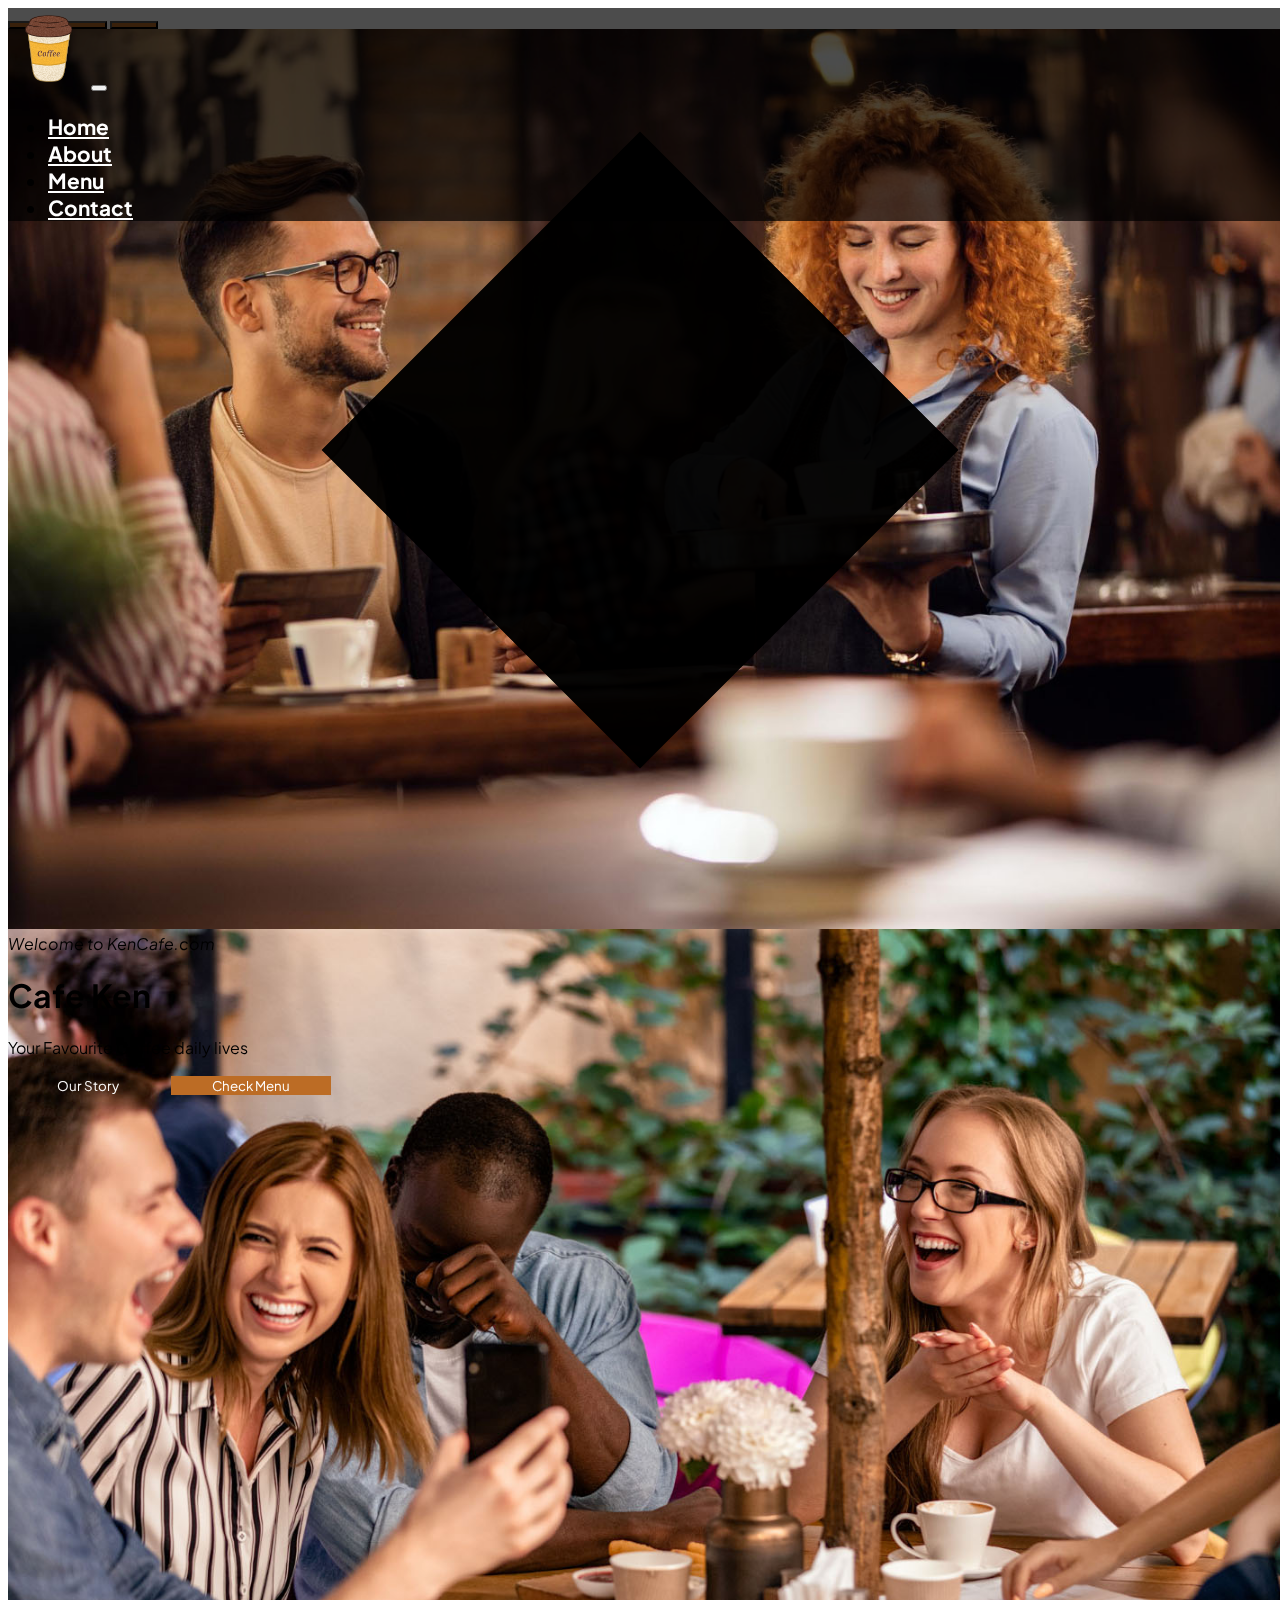
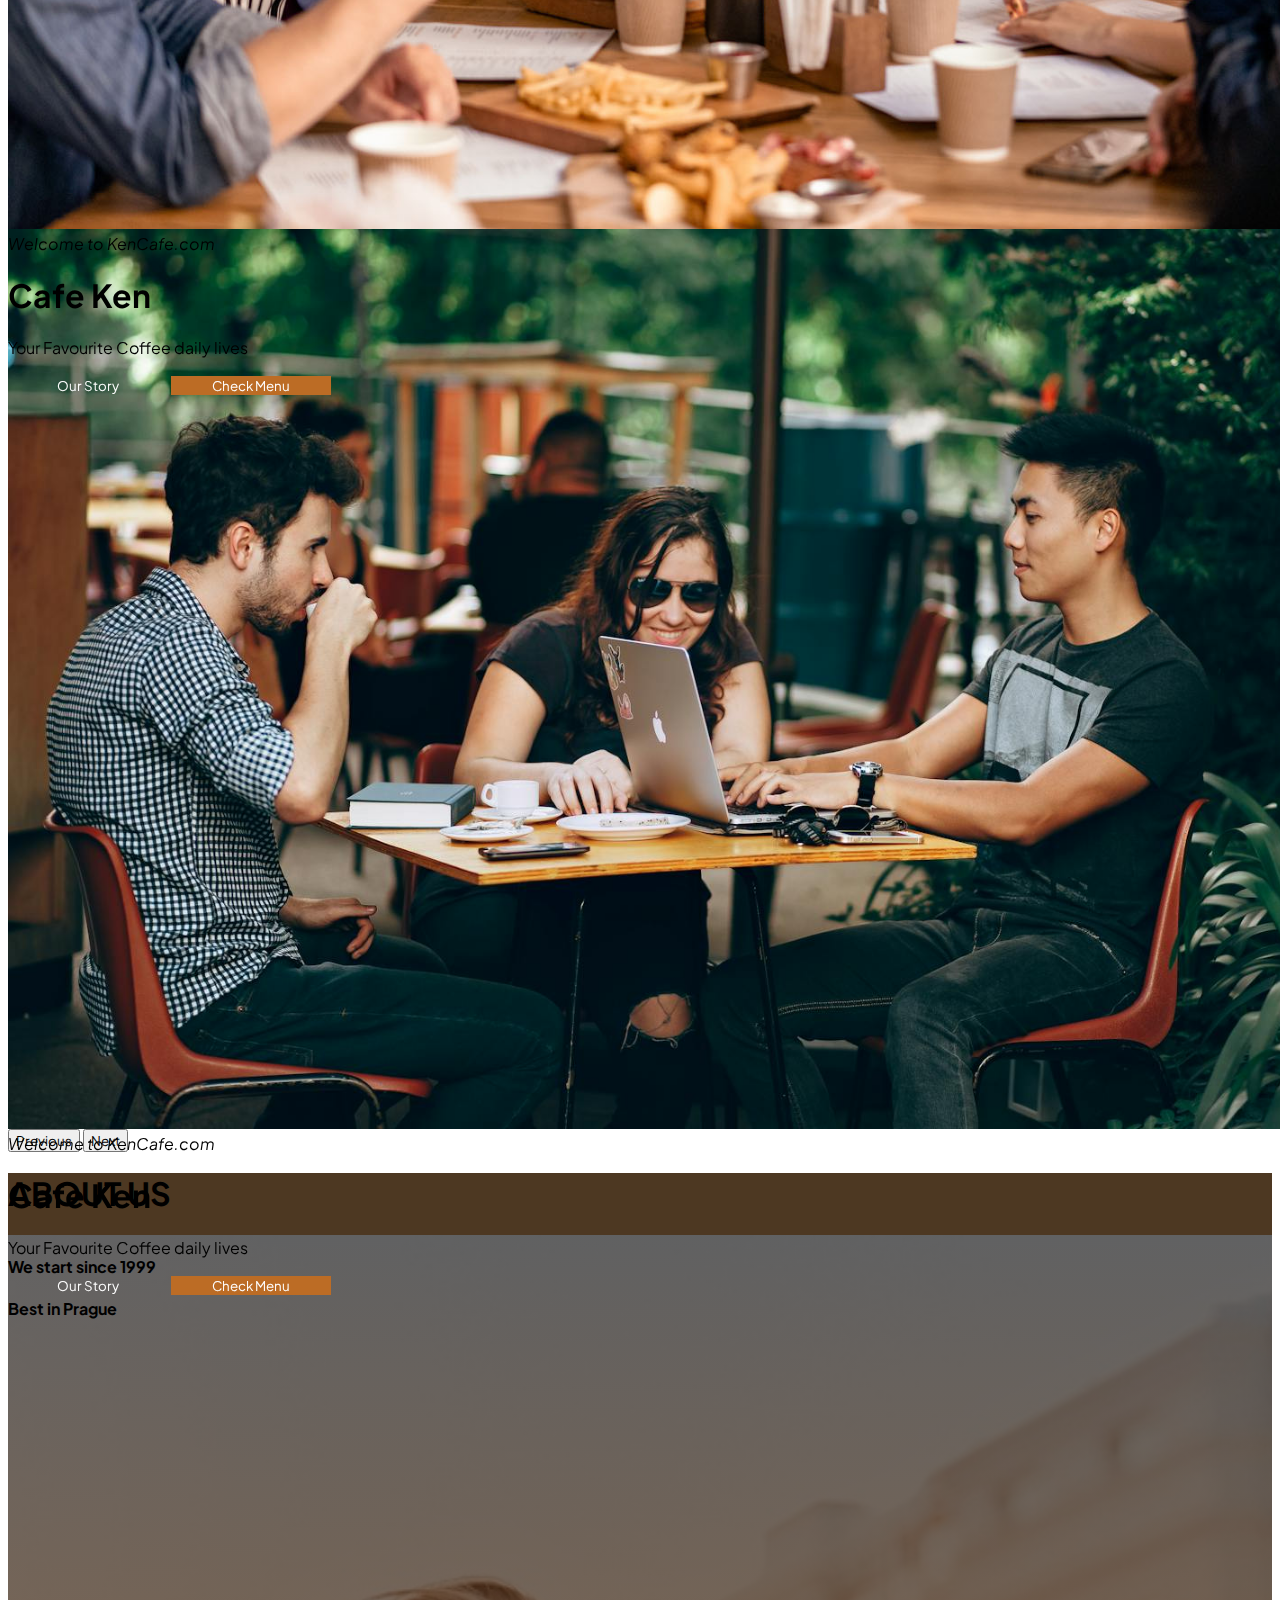
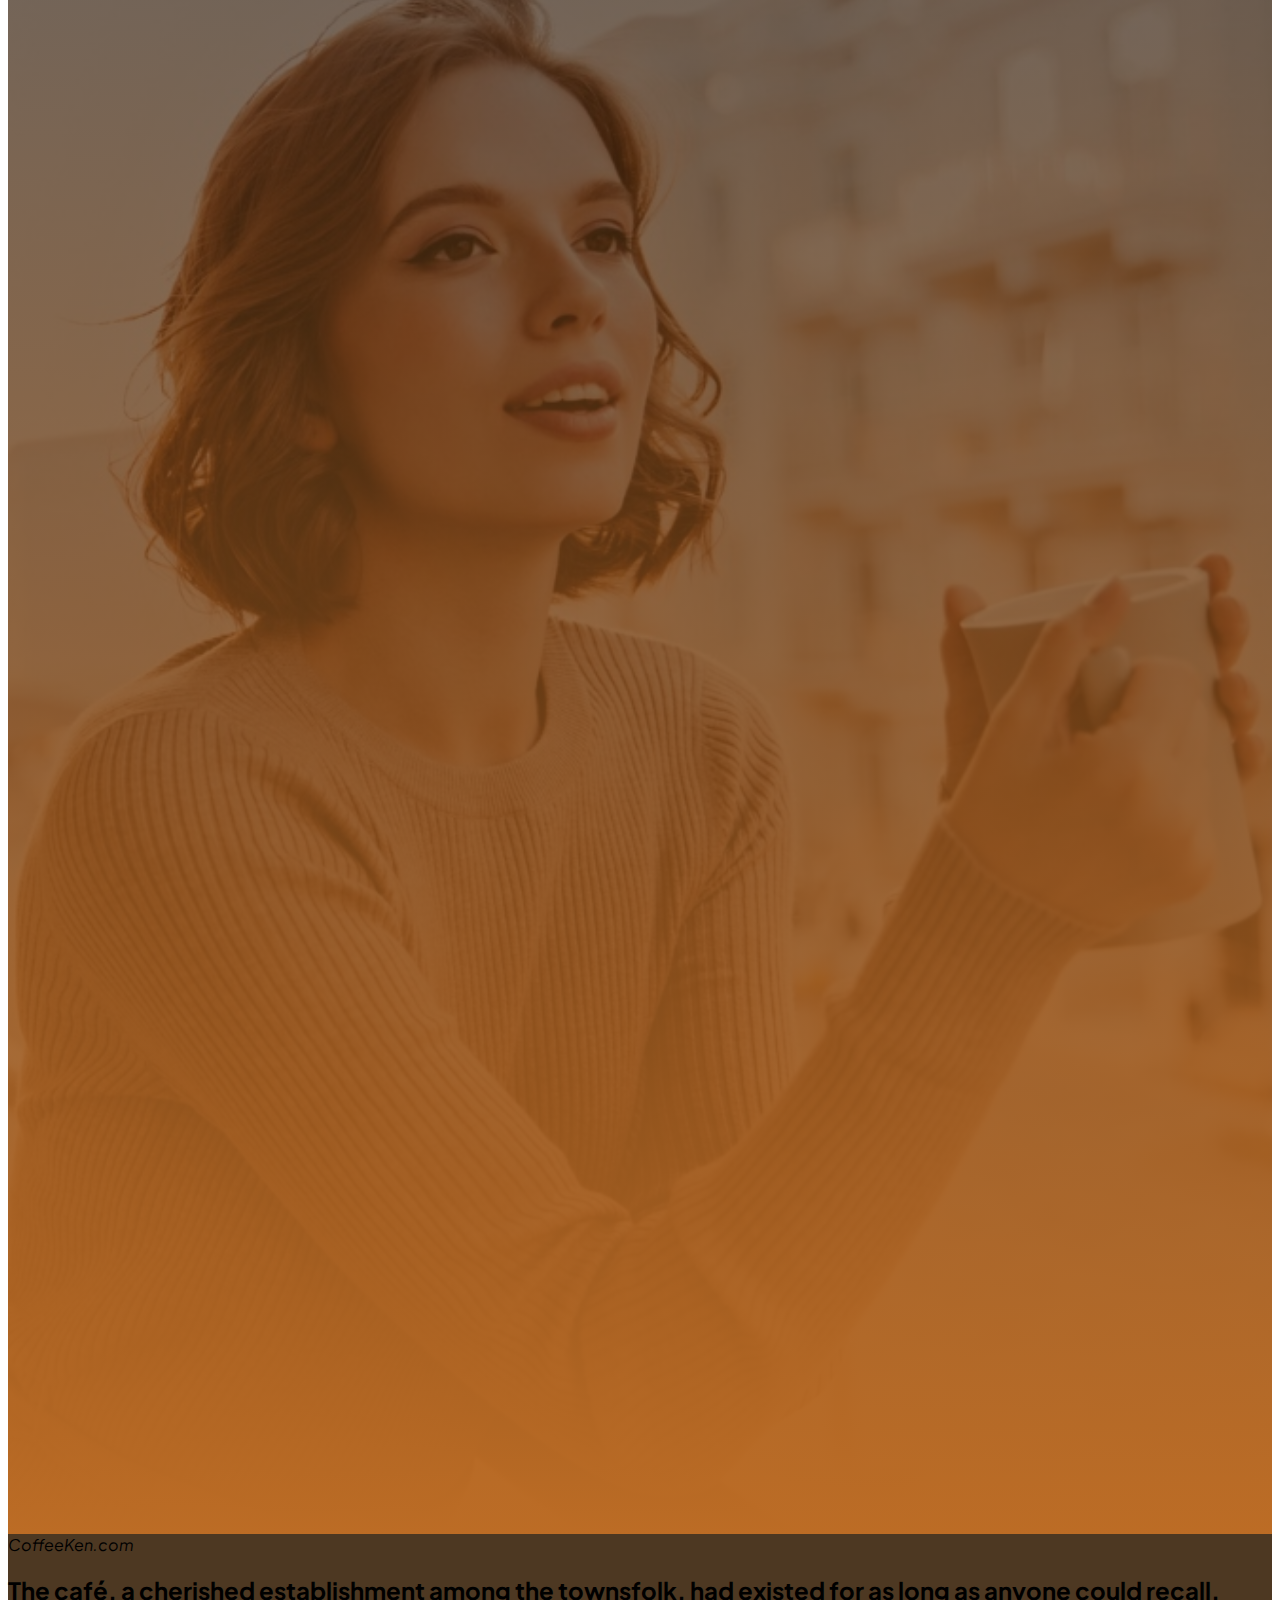
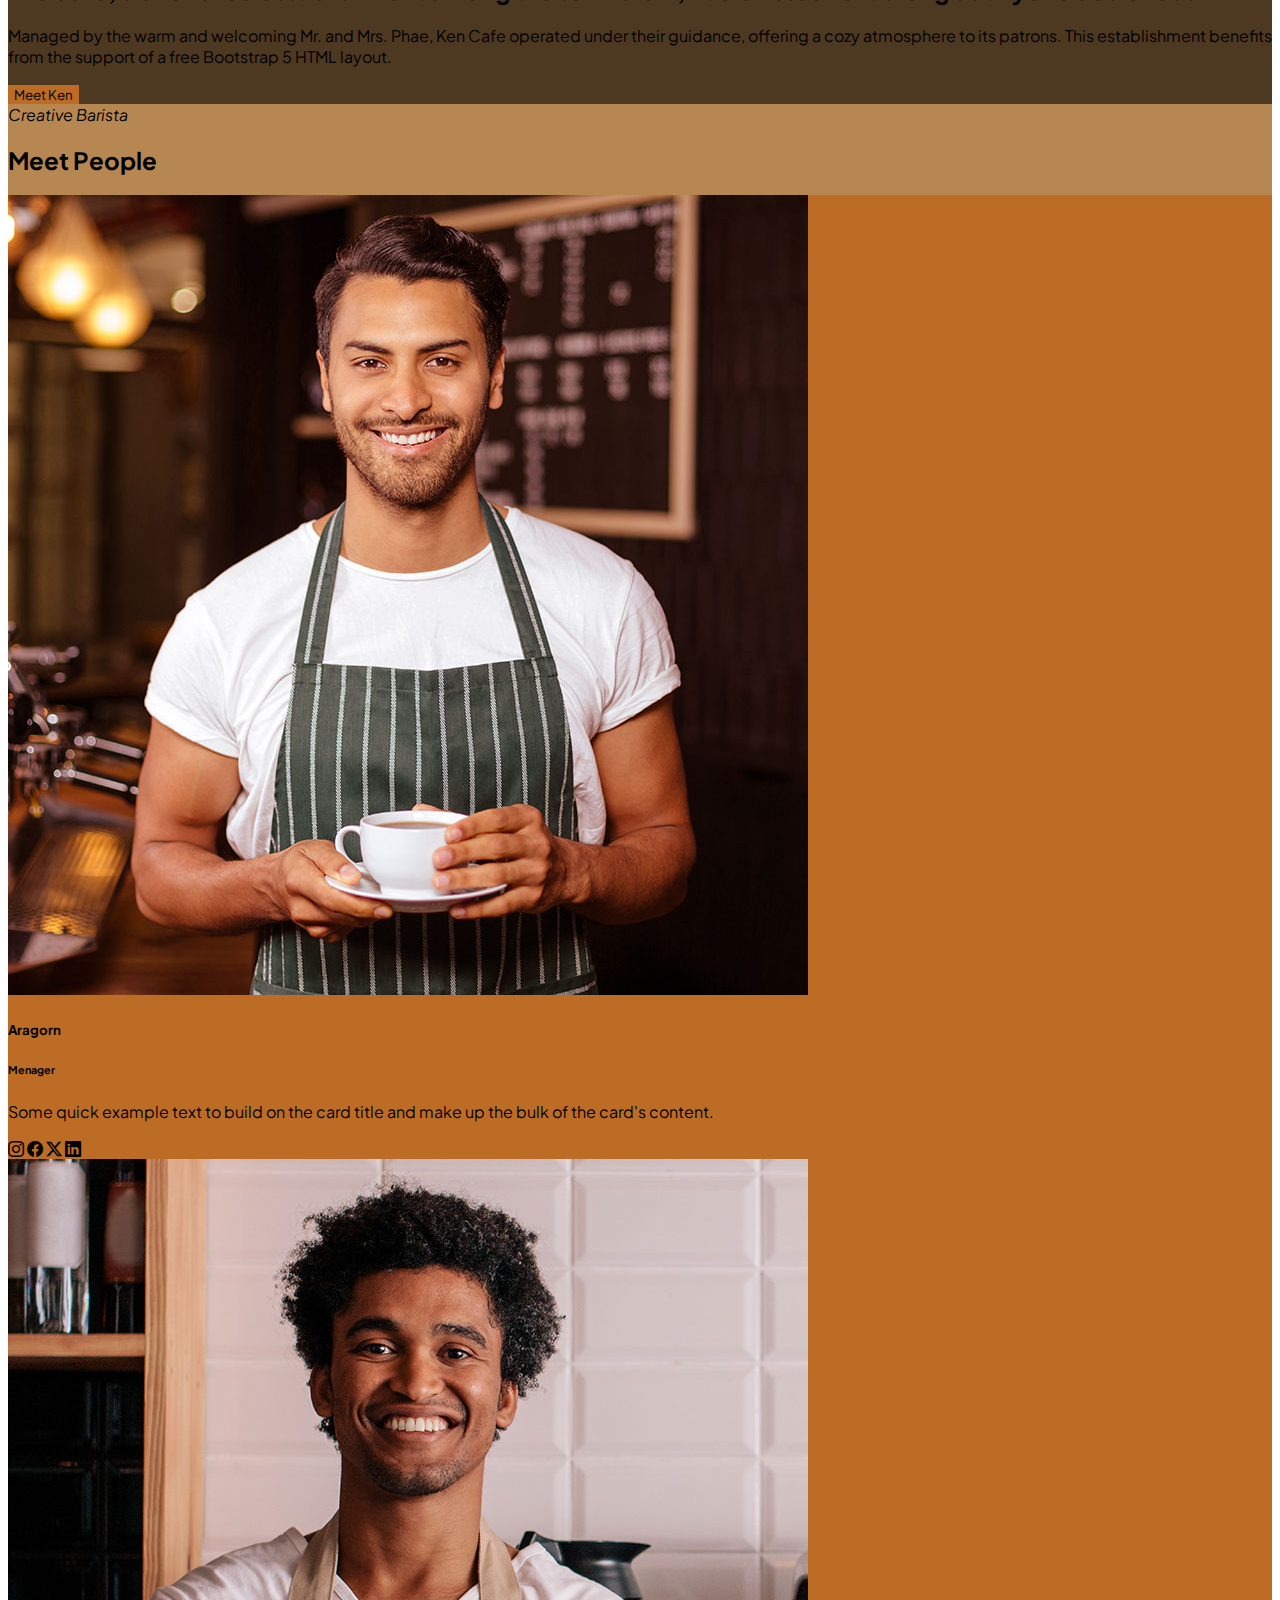
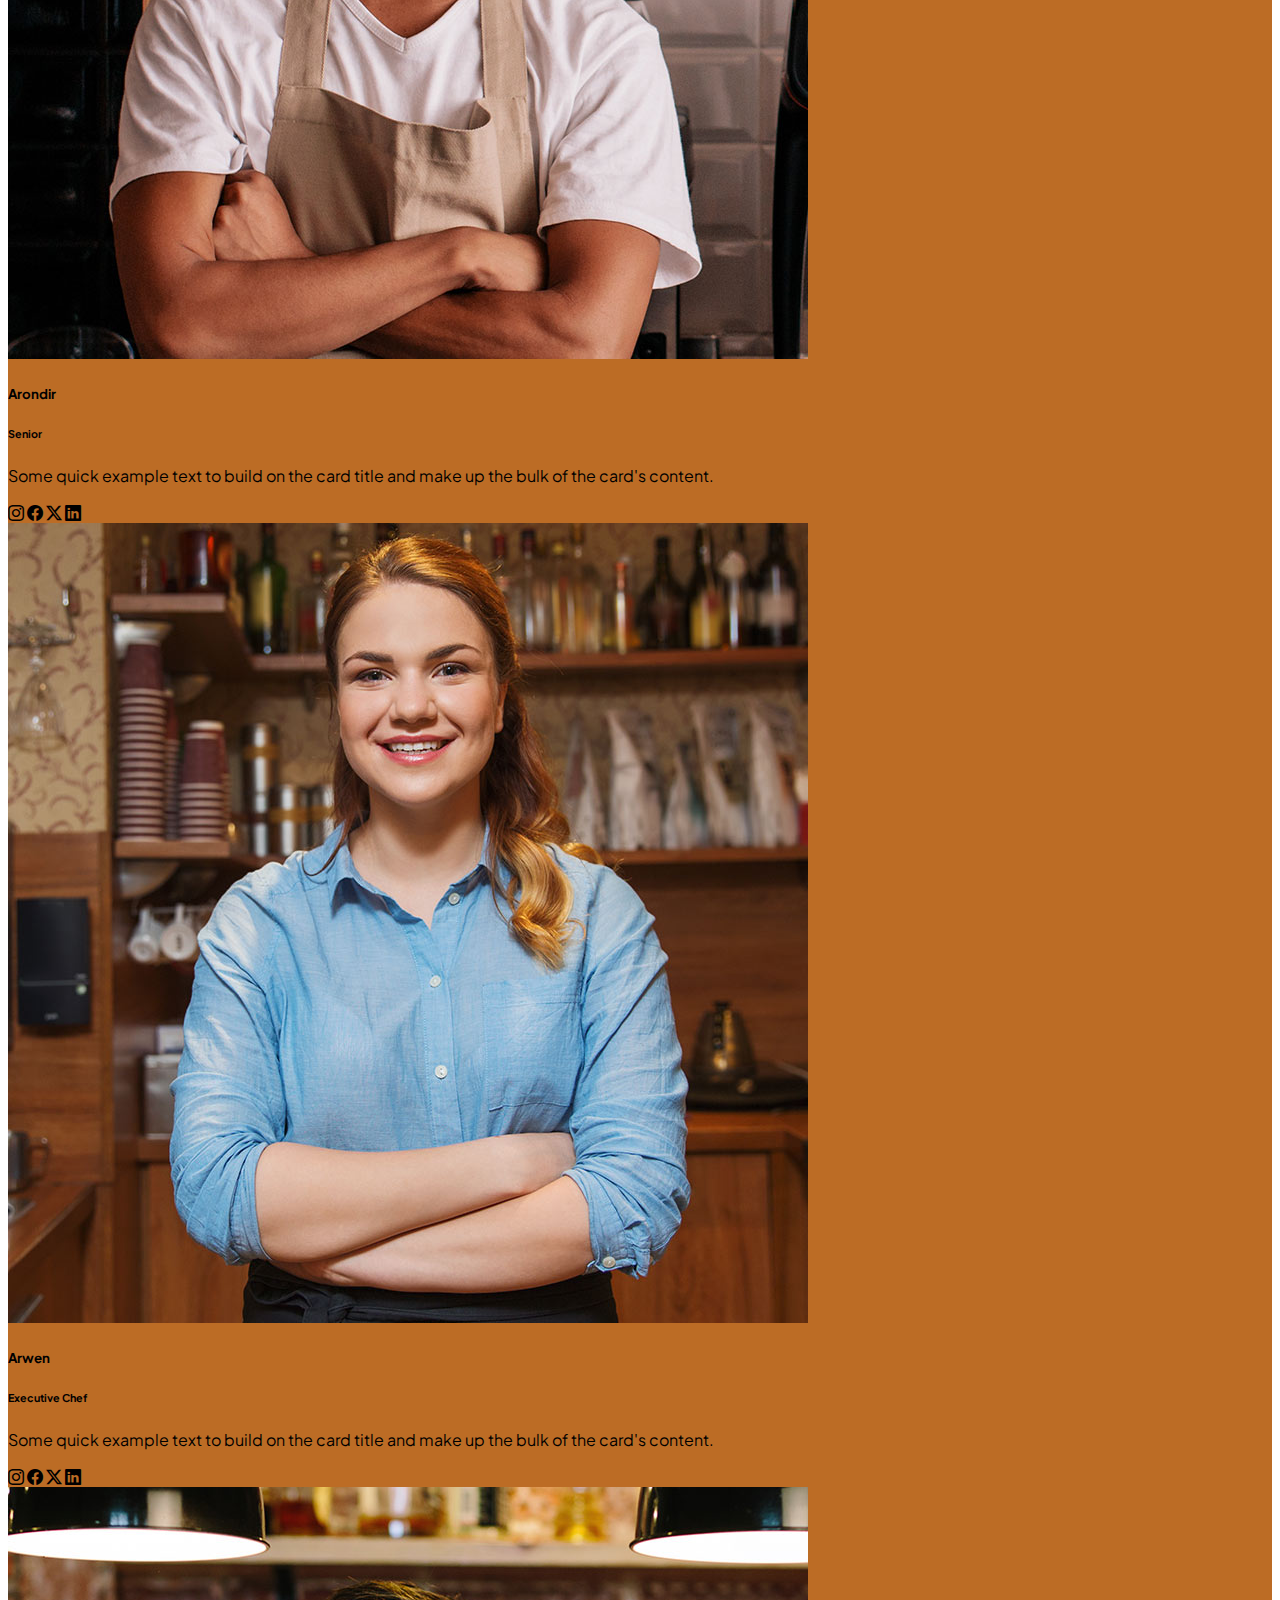
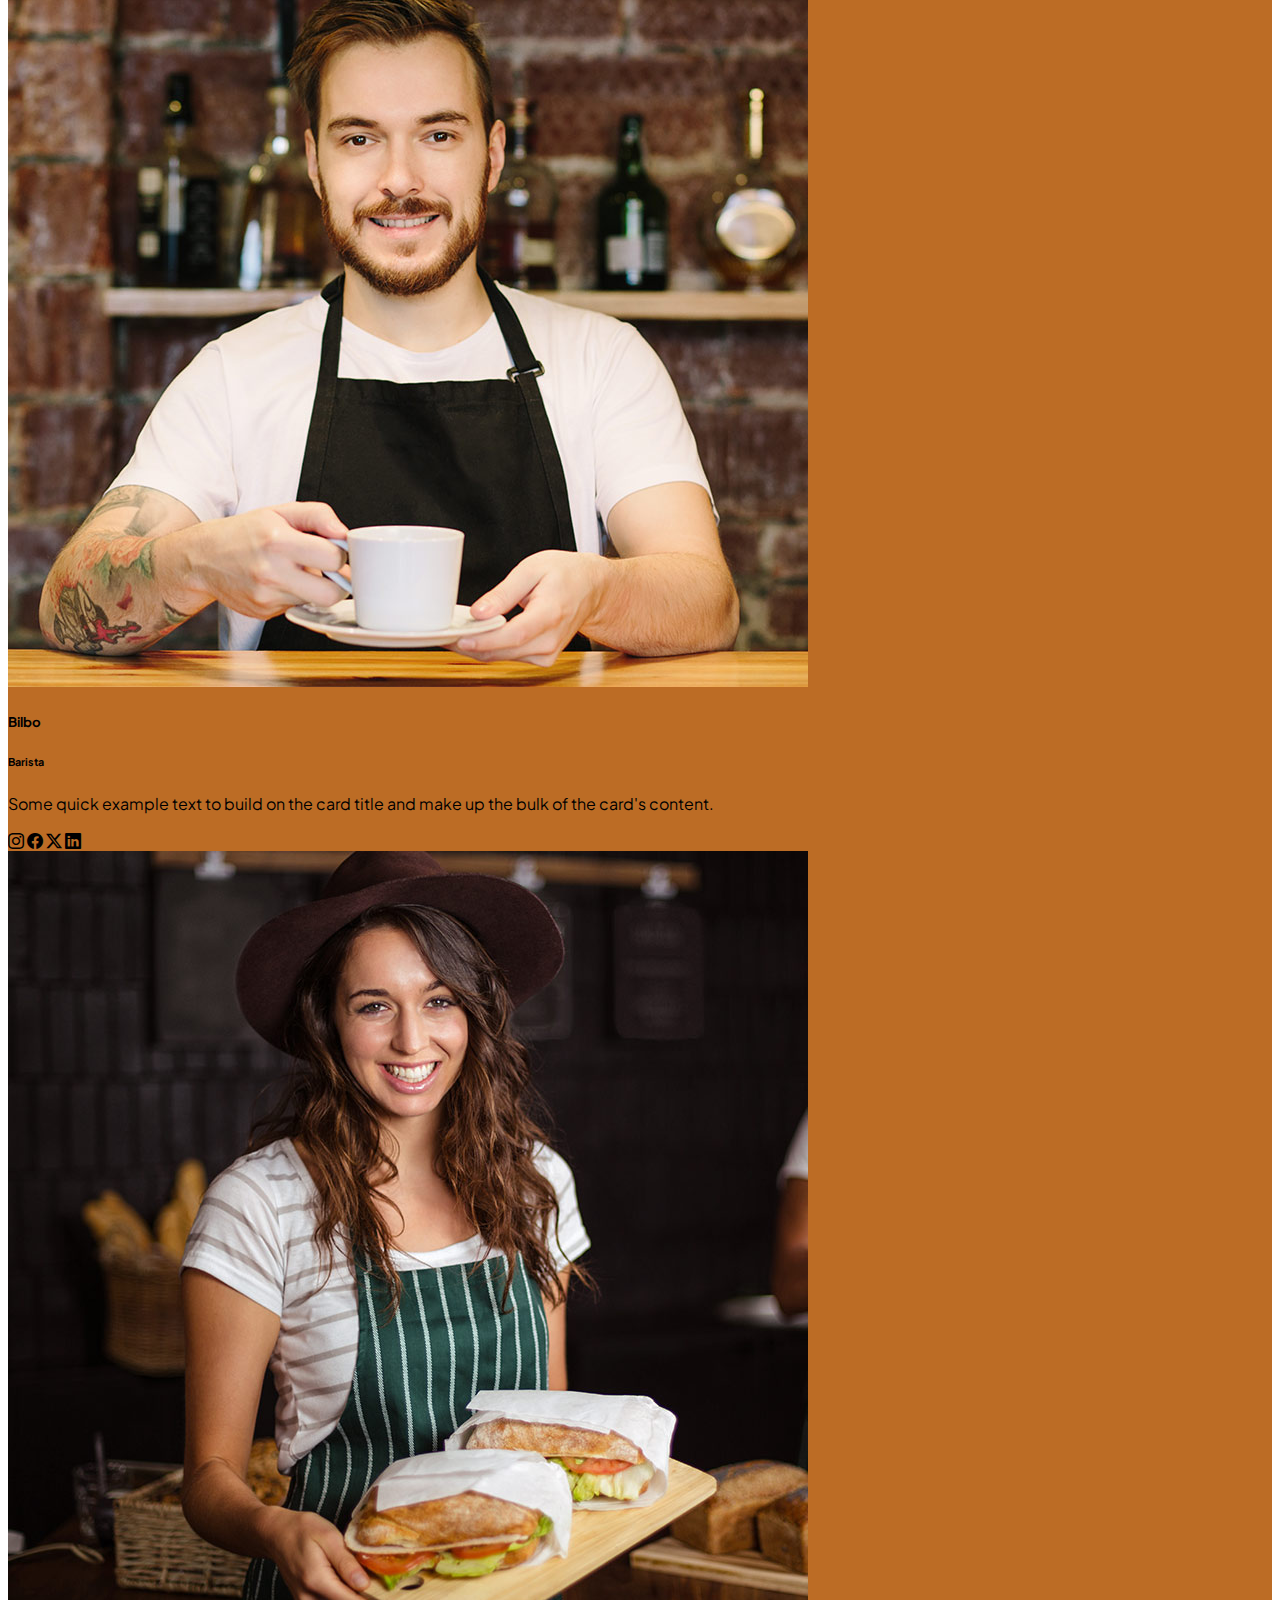
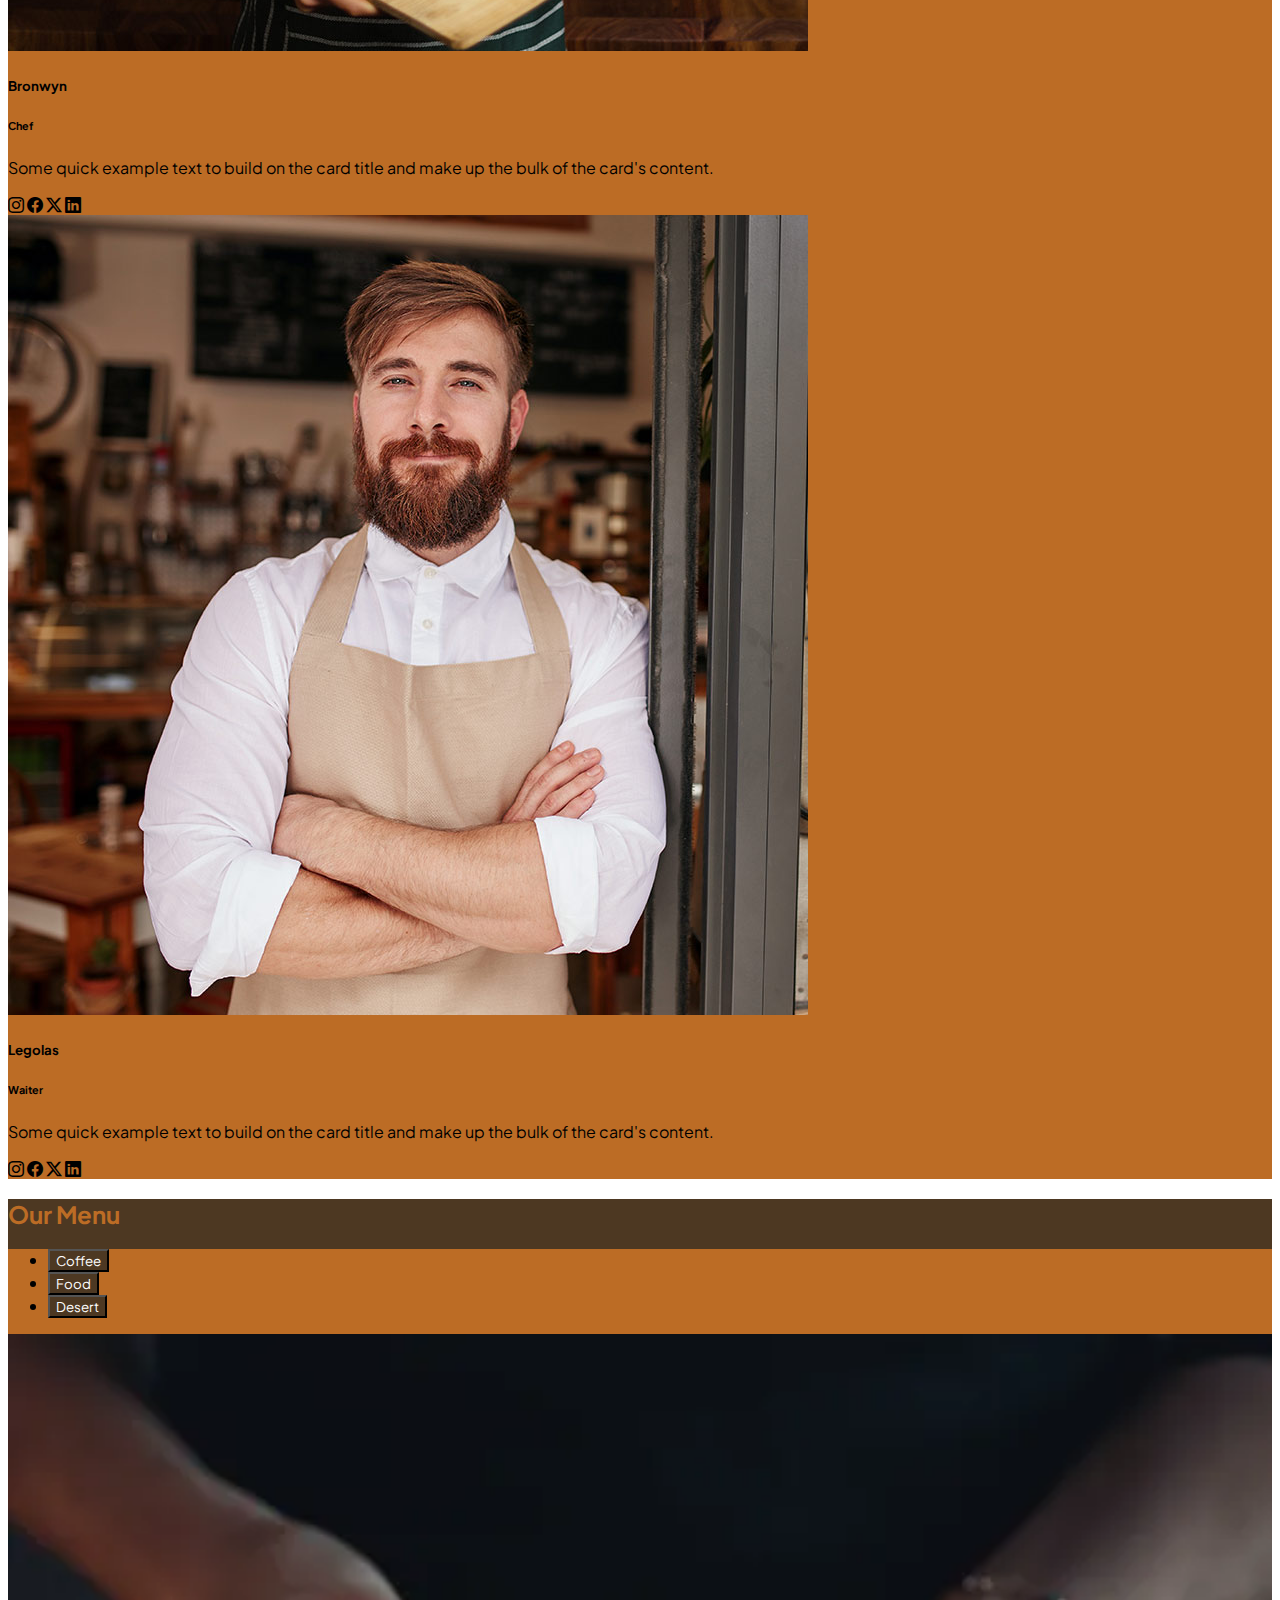
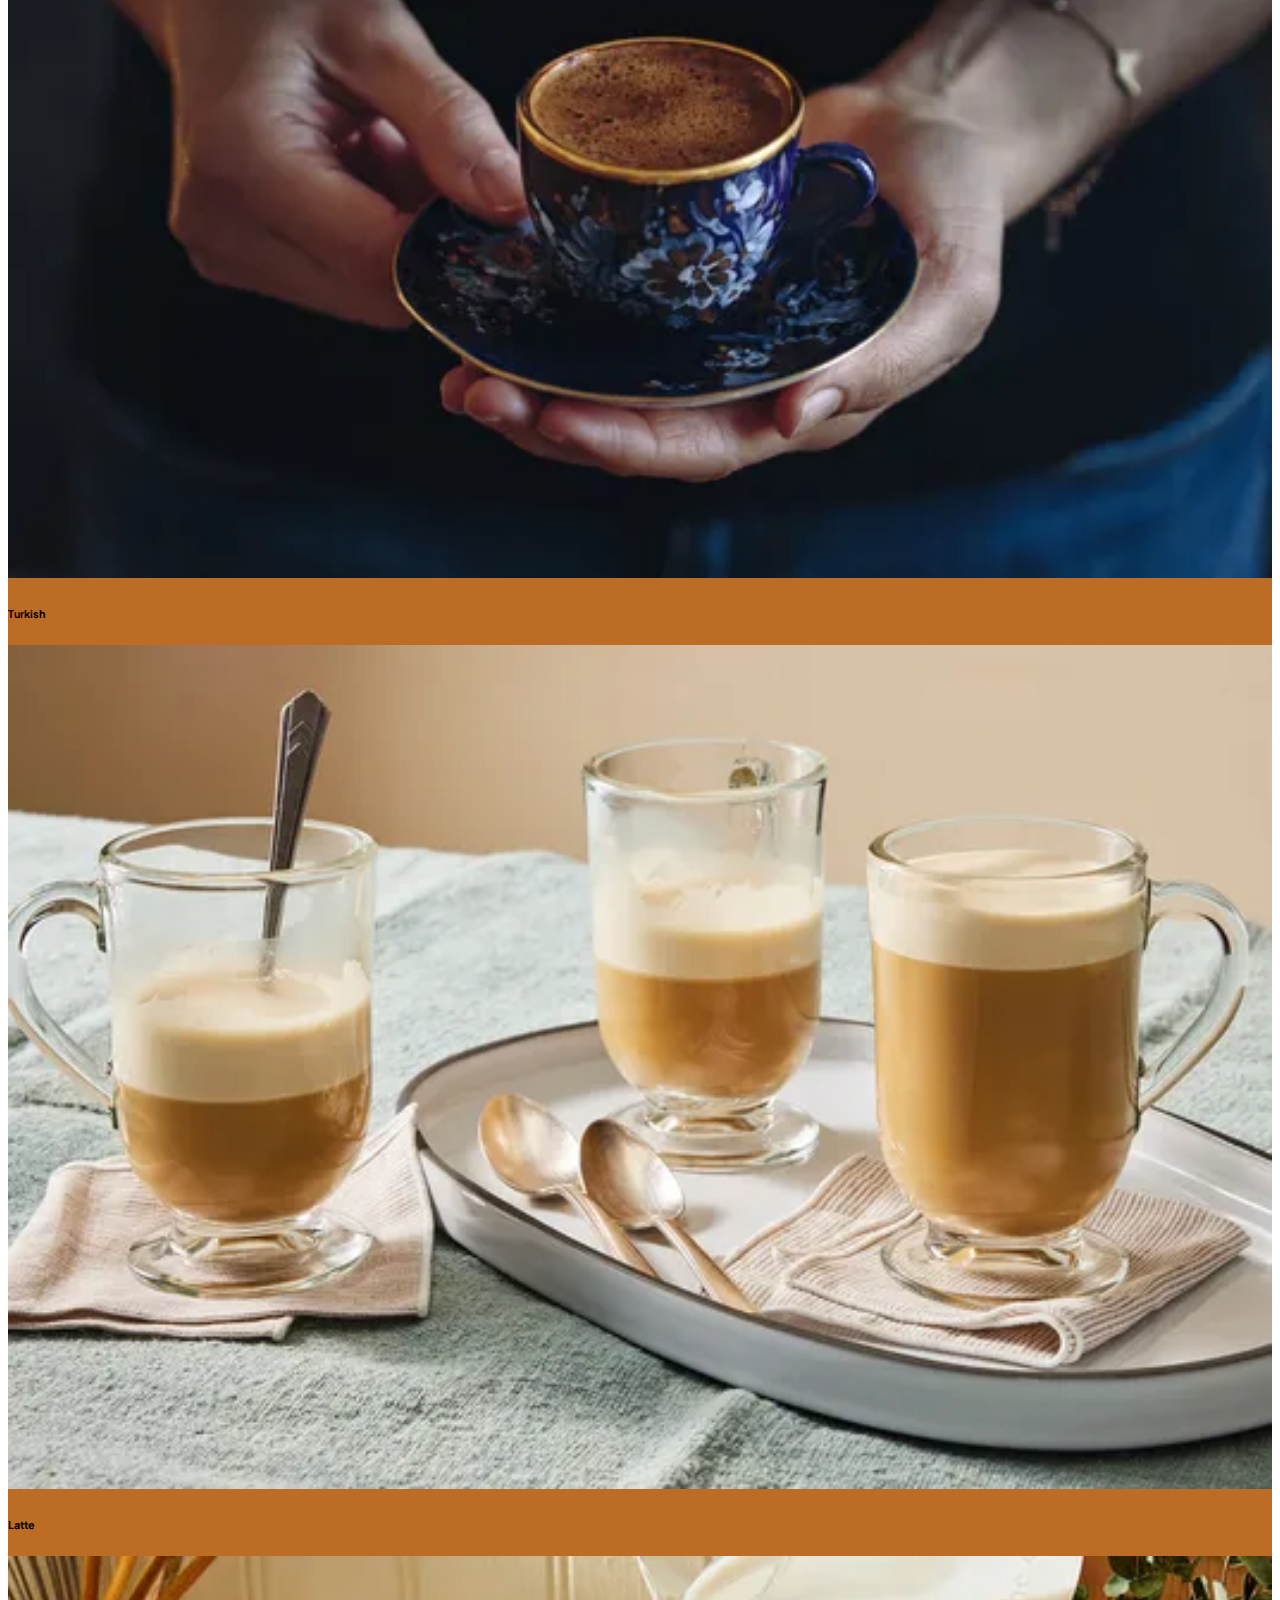
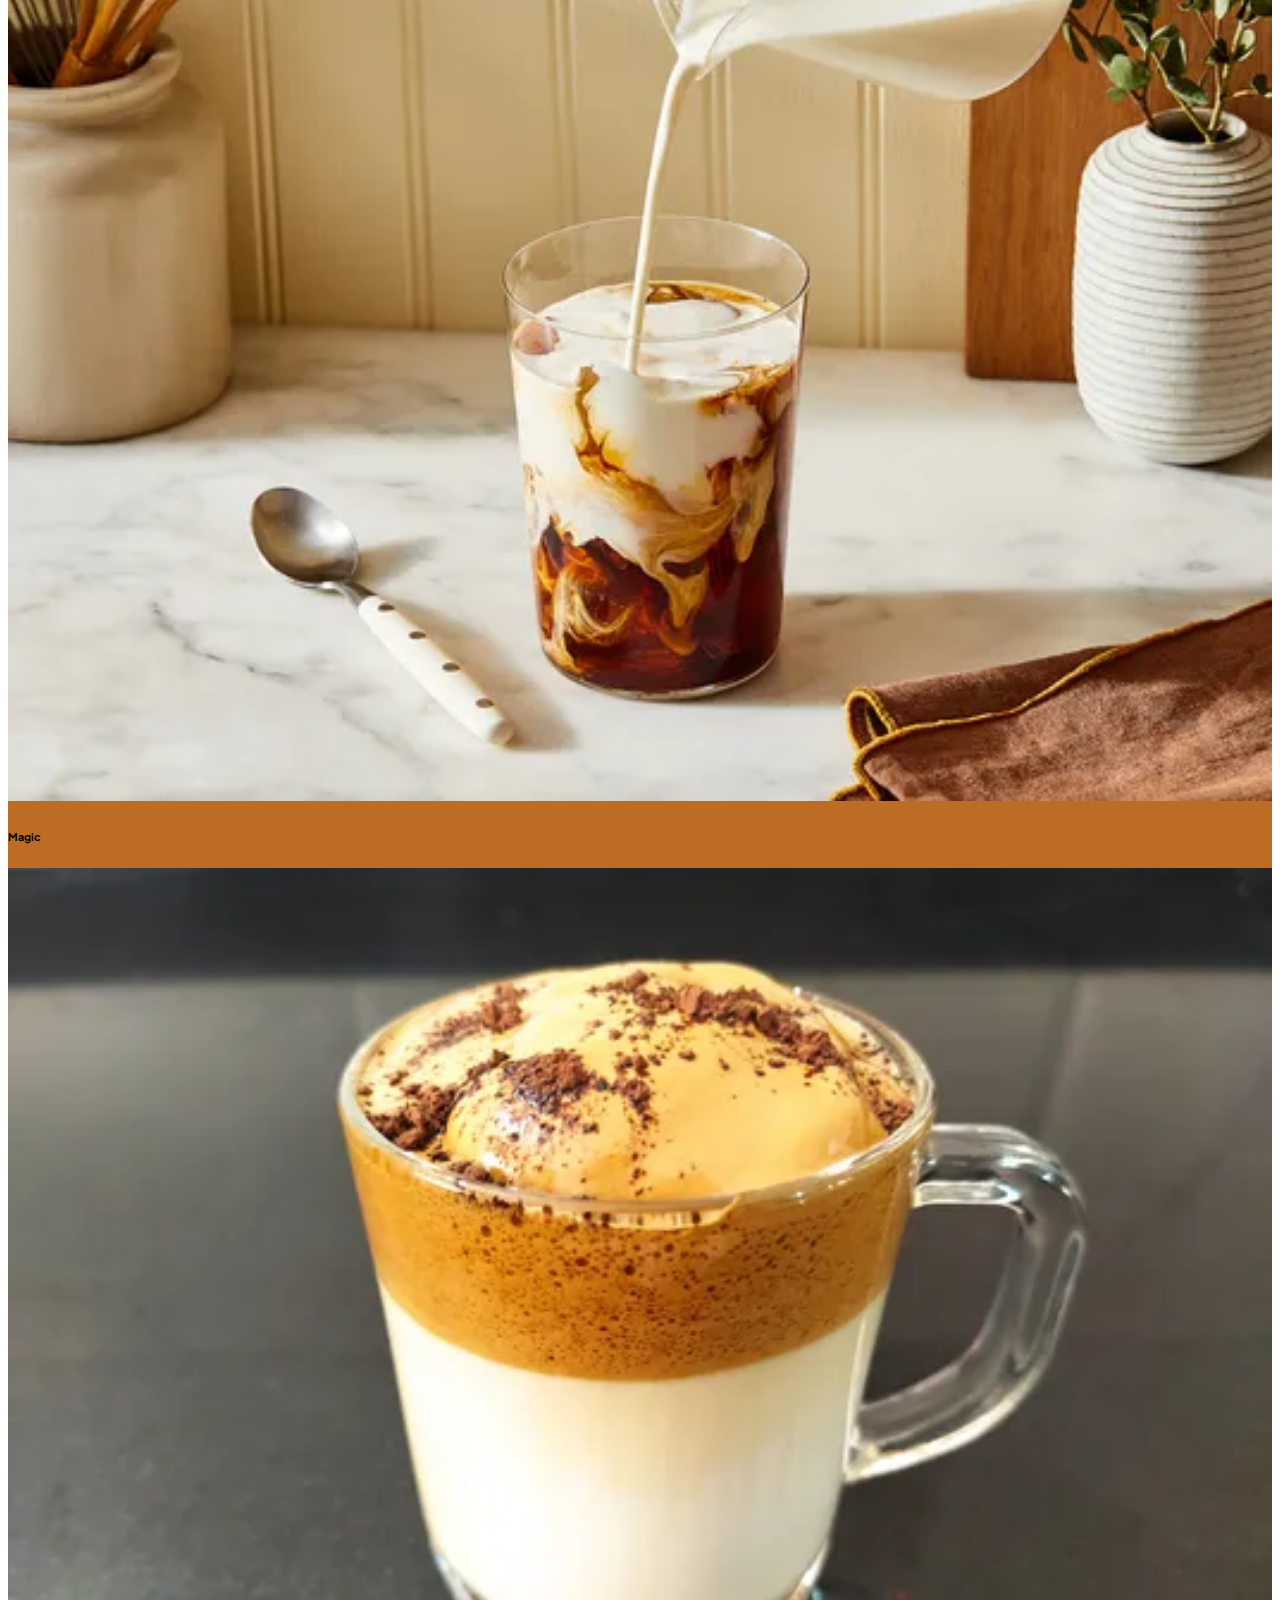
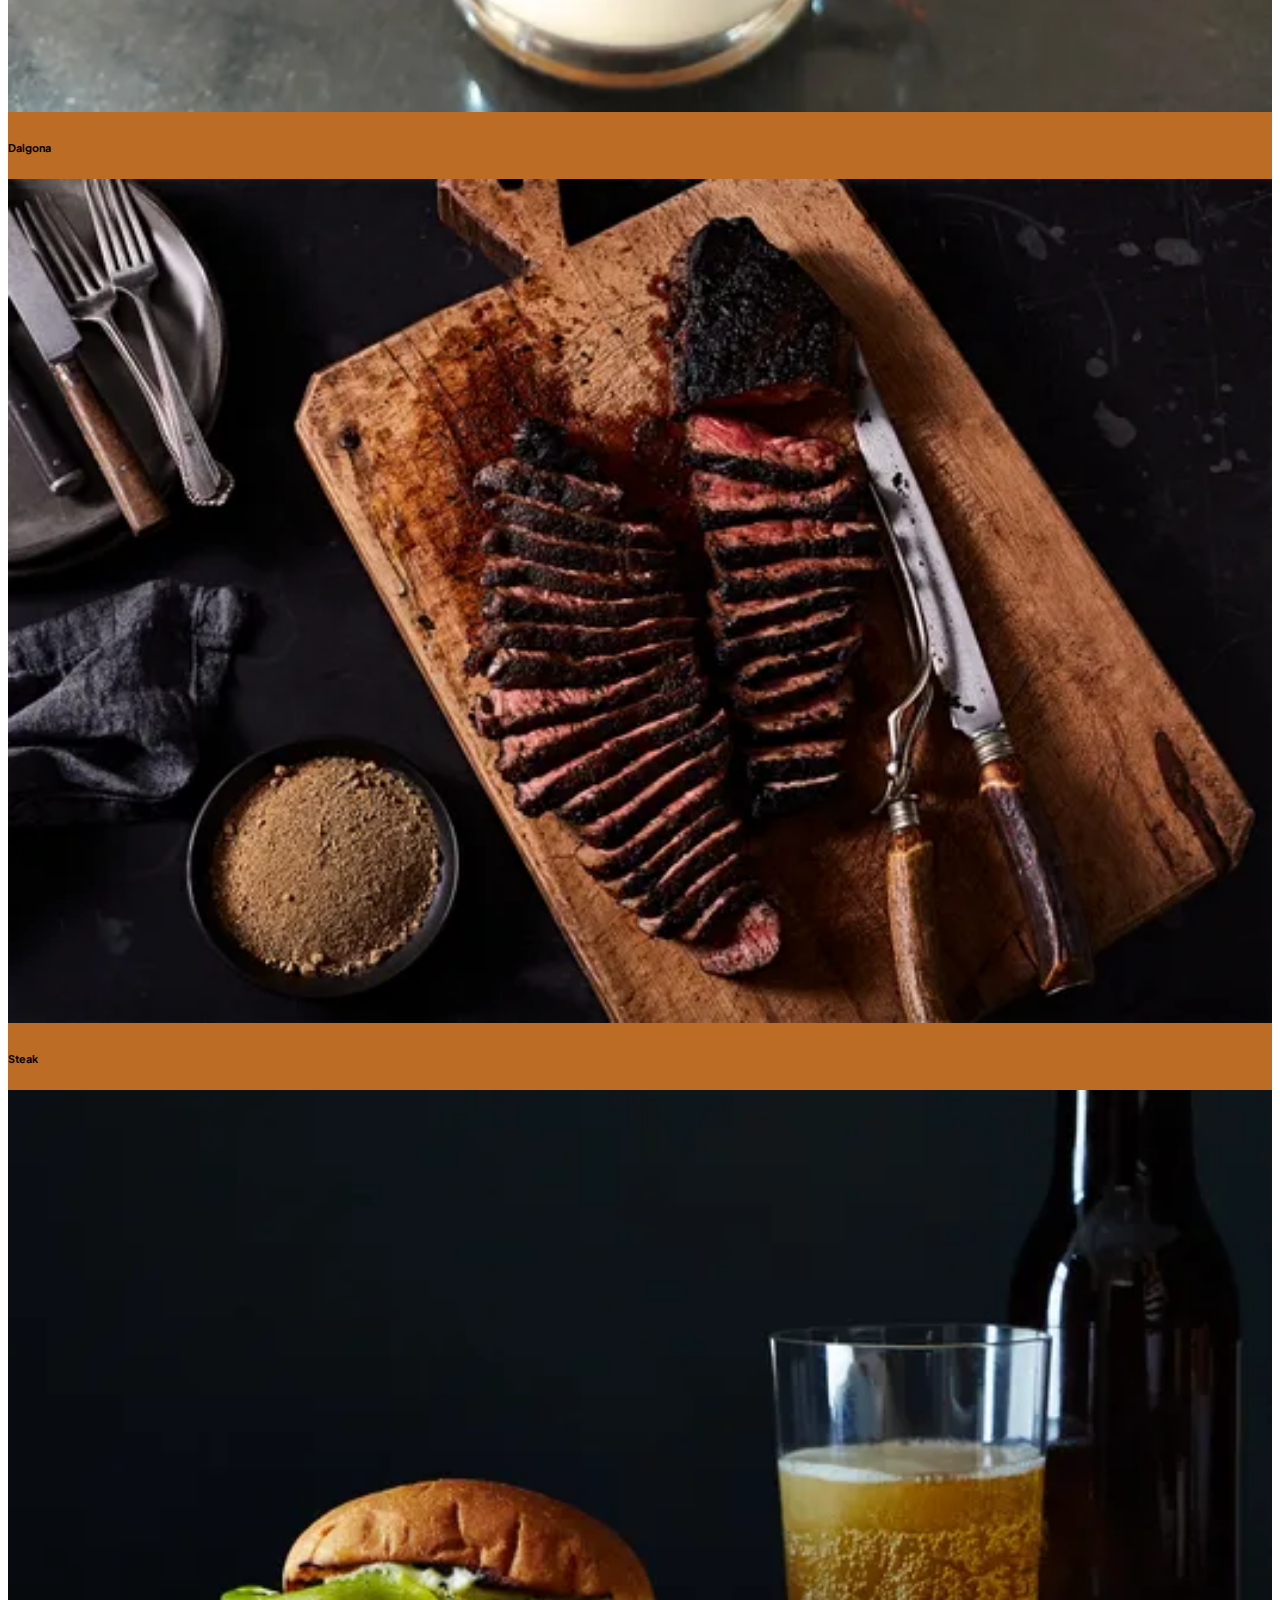
<file: index.html>
<!DOCTYPE html>
<html lang="en">
  <head>
    <meta charset="utf-8" />
    <meta name="viewport" content="width=device-width, initial-scale=1" />
    <title>Bootstrap Project</title>
    <link
      href="https://cdn.jsdelivr.net/npm/bootstrap@5.3.8/dist/css/bootstrap.min.css"
      rel="stylesheet"
      integrity="sha384-sRIl4kxILFvY47J16cr9ZwB07vP4J8+LH7qKQnuqkuIAvNWLzeN8tE5YBujZqJLB"
      crossorigin="anonymous"
    />
    <link rel="stylesheet" href="./css/style.css" />
  </head>
  <body>
    <!--! NAVBAR -->
    <nav class="navbar navbar-expand-lg">
      <div class="container rounded-2">
        <a class="navbar-brand" href="#"
          ><img src="./img/coffee-cup.png" width="80px" alt="logo"
        /></a>
        <button
          class="navbar-toggler"
          type="button"
          data-bs-toggle="collapse"
          data-bs-target="#navbarSupportedContent"
          aria-controls="navbarSupportedContent"
          aria-expanded="false"
          aria-label="Toggle navigation"
        >
          <span class="navbar-toggler-icon"></span>
        </button>
        <div class="collapse navbar-collapse" id="navbarSupportedContent">
          <ul class="navbar-nav ms-auto mb-2 mb-lg-0">
            <li class="nav-item">
              <a class="nav-link active" aria-current="page" href="#">Home</a>
            </li>
            <li class="nav-item">
              <a class="nav-link" href="#about">About</a>
            </li>
            <li class="nav-item">
              <a class="nav-link" href="#menu">Menu</a>
            </li>
            <li class="nav-item">
              <a class="nav-link" href="#contact">Contact</a>
            </li>
          </ul>
        </div>
      </div>
    </nav>

    <!-- carousel -->
    <div id="carouselExampleCaptions" class="carousel slide">
      <div class="carousel-indicators">
        <button
          type="button"
          data-bs-target="#carouselExampleCaptions"
          data-bs-slide-to="0"
          class="active mx-2"
          aria-current="true"
          aria-label="Slide 1"
        ></button>
        <button
          class="mx-2"
          type="button"
          data-bs-target="#carouselExampleCaptions"
          data-bs-slide-to="1"
          aria-label="Slide 2"
        ></button>
        <button
          class="mx-2"
          type="button"
          data-bs-target="#carouselExampleCaptions"
          data-bs-slide-to="2"
          aria-label="Slide 3"
        ></button>
      </div>
      <div class="carousel-inner">
        <div class="carousel-item active">
          <img src="./img/slider1.jpg" class="d-block w-100" alt="..." />
          <div class="carousel-caption d-none d-md-block">
            <div class="hero">
              <em>Welcome to KenCafe.com</em>
              <h1 class="display-1 fw-bolder">Cafe Ken</h1>
              <p class="fs-5 mb-3">Your Favourite Coffee daily lives</p>
              <div class="btn-container">
                <button class="btn me-1 rounded-pill">Our Story</button>
                <button class="btn ms-1 rounded-pill">Check Menu</button>
              </div>
            </div>
            <div class="black rounded-5"></div>
          </div>
        </div>
        <div class="carousel-item">
          <img src="./img/slider2.jpg" class="d-block w-100" alt="..." />
          <div class="carousel-caption d-none d-md-block">
            <div class="hero">
              <em>Welcome to KenCafe.com</em>
              <h1 class="display-1 fw-bolder">Cafe Ken</h1>
              <p class="fs-5 mb-3">Your Favourite Coffee daily lives</p>
              <div class="btn-container">
                <button class="btn me-1 rounded-pill">Our Story</button>
                <button class="btn ms-1 rounded-pill">Check Menu</button>
              </div>
            </div>
            <div class="black rounded-5"></div>
          </div>
        </div>
        <div class="carousel-item">
          <img src="./img/slider3.jpg" class="d-block w-100" alt="..." />
          <div class="carousel-caption d-none d-md-block">
            <div class="hero">
              <em>Welcome to KenCafe.com</em>
              <h1 class="display-1 fw-bolder">Cafe Ken</h1>
              <p class="fs-5 mb-3">Your Favourite Coffee daily lives</p>
              <div class="btn-container">
                <button class="btn me-1 rounded-pill">Our Story</button>
                <button class="btn ms-1 rounded-pill">Check Menu</button>
              </div>
            </div>
            <div class="black rounded-5"></div>
          </div>
        </div>
      </div>
      <button
        class="carousel-control-prev"
        type="button"
        data-bs-target="#carouselExampleCaptions"
        data-bs-slide="prev"
      >
        <span class="carousel-control-prev-icon" aria-hidden="true"></span>
        <span class="visually-hidden">Previous</span>
      </button>
      <button
        class="carousel-control-next"
        type="button"
        data-bs-target="#carouselExampleCaptions"
        data-bs-slide="next"
      >
        <span class="carousel-control-next-icon" aria-hidden="true"></span>
        <span class="visually-hidden">Next</span>
      </button>
    </div>

    <!-- -----------------------------------ABOUT------------------------------------ -->
    <section id="about" class="py-5">
      <h1 class="text-white text-center py-5">ABOUT US</h1>
      <div class="container">
        <div class="row align-items-center justify-content-center">
          <div class="col-12 col-md-5">
            <div
              class="img-container overflow-hidden object-fit-cover rounded-5"
            >
              <img src="./img/about.jpg" alt="about" />

              <div
                class="about-info d-flex flex-column justify-content-end text-white p-4"
              >
                <h4 class="fs-3 fw-bolder">We start since 1999</h4>
                <h4 class="fs-4">Best in Prague</h4>
              </div>
            </div>
          </div>
          <div class="col-12 col-md-5 text-white p-4">
            <em class="pt-5">CoffeeKen.com</em>
            <h2 class="fs-4 mb-3">
              The café, a cherished establishment among the townsfolk, had
              existed for as long as anyone could recall.
            </h2>
            <p>
              Managed by the warm and welcoming Mr. and Mrs. Phae, Ken Cafe
              operated under their guidance, offering a cozy atmosphere to its
              patrons. This establishment benefits from the support of a free
              Bootstrap 5 HTML layout.
            </p>
            <button class="btn">Meet Ken</button>
          </div>
        </div>
      </div>
    </section>

    <!-- ----------------------------- Meet People ----------------------------- -->

    <section id="people" class="py-5">
      <div class="people-header text-center text-white">
        <em>Creative Barista</em>
        <h2>Meet People</h2>
      </div>
      <div class="container rounded-4">
        <div class="row py-5 row-gap-3 justify-content-center">
          <div class="col-12 col-sm-6 col-md-3 col-xl-2">
            <div class="card">
              <img
                src="./img/team/our-team-1.jpg"
                class="card-img-top"
                alt="team1"
              />
              <div class="card-body">
                <h5 class="card-title">Aragorn</h5>
                <h6>Menager</h6>
                <p class="card-text">
                  Some quick example text to build on the card title and make up
                  the bulk of the card's content.
                </p>
                <div class="fs-4 d-flex justify-content-evenly">
                  <i class="bi bi-instagram"></i>
                  <i class="bi bi-facebook"></i>
                  <i class="bi bi-twitter-x"></i>
                  <i class="bi bi-linkedin"></i>
                </div>
              </div>
            </div>
          </div>
          <div class="col-12 col-sm-6 col-md-3 col-xl-2">
            <div class="card">
              <img
                src="./img/team/our-team-2.jpg"
                class="card-img-top"
                alt="team1"
              />
              <div class="card-body">
                <h5 class="card-title">Arondir</h5>
                <h6>Senior</h6>
                <p class="card-text">
                  Some quick example text to build on the card title and make up
                  the bulk of the card's content.
                </p>
                <div class="fs-4 d-flex justify-content-evenly">
                  <i class="bi bi-instagram"></i>
                  <i class="bi bi-facebook"></i>
                  <i class="bi bi-twitter-x"></i>
                  <i class="bi bi-linkedin"></i>
                </div>
              </div>
            </div>
          </div>
          <div class="col-12 col-sm-6 col-md-3 col-xl-2">
            <div class="card">
              <img
                src="./img/team/our-team-3.jpg"
                class="card-img-top"
                alt="team1"
              />
              <div class="card-body">
                <h5 class="card-title">Arwen</h5>
                <h6>Executive Chef</h6>
                <p class="card-text">
                  Some quick example text to build on the card title and make up
                  the bulk of the card's content.
                </p>
                <div class="fs-4 d-flex justify-content-evenly">
                  <i class="bi bi-instagram"></i>
                  <i class="bi bi-facebook"></i>
                  <i class="bi bi-twitter-x"></i>
                  <i class="bi bi-linkedin"></i>
                </div>
              </div>
            </div>
          </div>
          <div class="col-12 col-sm-6 col-md-3 col-xl-2">
            <div class="card">
              <img
                src="./img/team/our-team-4.jpg"
                class="card-img-top"
                alt="team1"
              />
              <div class="card-body">
                <h5 class="card-title">Bilbo</h5>
                <h6>Barista</h6>
                <p class="card-text">
                  Some quick example text to build on the card title and make up
                  the bulk of the card's content.
                </p>
                <div class="fs-4 d-flex justify-content-evenly">
                  <i class="bi bi-instagram"></i>
                  <i class="bi bi-facebook"></i>
                  <i class="bi bi-twitter-x"></i>
                  <i class="bi bi-linkedin"></i>
                </div>
              </div>
            </div>
          </div>
          <div class="col-12 col-sm-6 col-md-3 col-xl-2">
            <div class="card">
              <img
                src="./img/team/our-team-5.jpg"
                class="card-img-top"
                alt="team1"
              />
              <div class="card-body">
                <h5 class="card-title">Bronwyn</h5>
                <h6>Chef</h6>
                <p class="card-text">
                  Some quick example text to build on the card title and make up
                  the bulk of the card's content.
                </p>
                <div class="fs-4 d-flex justify-content-evenly">
                  <i class="bi bi-instagram"></i>
                  <i class="bi bi-facebook"></i>
                  <i class="bi bi-twitter-x"></i>
                  <i class="bi bi-linkedin"></i>
                </div>
              </div>
            </div>
          </div>
          <div class="col-12 col-sm-6 col-md-3 col-xl-2">
            <div class="card">
              <img
                src="./img/team/our-team-6.jpg"
                class="card-img-top"
                alt="team1"
              />
              <div class="card-body">
                <h5 class="card-title">Legolas</h5>
                <h6>Waiter</h6>
                <p class="card-text">
                  Some quick example text to build on the card title and make up
                  the bulk of the card's content.
                </p>
                <div class="fs-4 d-flex justify-content-evenly">
                  <i class="bi bi-instagram"></i>
                  <i class="bi bi-facebook"></i>
                  <i class="bi bi-twitter-x"></i>
                  <i class="bi bi-linkedin"></i>
                </div>
              </div>
            </div>
          </div>
        </div>
      </div>
    </section>

    <!-- Menu -->

    <section id="menu" class="py-5">
      <div class="menu-header text-center">
        <h2 class="py-3">Our Menu</h2>
      </div>
      <div class="container py-5 rounded-4">
        <ul class="nav nav-pills mb-3" id="pills-tab" role="tablist">
          <li class="nav-item" role="presentation">
            <button
              class="nav-link active"
              id="pills-home-tab"
              data-bs-toggle="pill"
              data-bs-target="#pills-Coffee"
              type="button"
              role="tab"
              aria-controls="pills-home"
              aria-selected="true"
            >
              Coffee
            </button>
          </li>
          <li class="nav-item" role="presentation">
            <button
              class="nav-link"
              id="pills-profile-tab"
              data-bs-toggle="pill"
              data-bs-target="#pills-Food"
              type="button"
              role="tab"
              aria-controls="pills-profile"
              aria-selected="false"
            >
              Food
            </button>
          </li>
          <li class="nav-item" role="presentation">
            <button
              class="nav-link"
              id="pills-contact-tab"
              data-bs-toggle="pill"
              data-bs-target="#pills-Desert"
              type="button"
              role="tab"
              aria-controls="pills-contact"
              aria-selected="false"
            >
              Desert
            </button>
          </li>
        </ul>
        <div class="tab-content" id="pills-tabContent">
          <div
            class="tab-pane fade show active"
            id="pills-Coffee"
            role="tabpanel"
            aria-labelledby="pills-home-tab"
            tabindex="0"
          >
            <div class="row row-gap-3">
              <div class="col12 col-md-6 col-lg-3">
                <a
                  data-fslightbox
                  href="https://upload.wikimedia.org/wikipedia/commons/4/45/A_small_cup_of_coffee.JPG"
                >
                  <img
                    class="img-thumbnail"
                    src="./img/menu/coffee/2_turkısh.webp"
                    alt=""
                  />
                </a>
                <h6 class="fs-4 text-center">Turkish</h6>
              </div>
              <div class="col12 col-md-6 col-lg-3">
                <a data-fslightbox href="./img/menu/coffee/3_latte.webp">
                  <img
                    class="img-thumbnail"
                    src="./img/menu/coffee/3_latte.webp"
                    alt=""
                  />
                </a>
                <h6 class="fs-4 text-center">Latte</h6>
              </div>
              <div class="col12 col-md-6 col-lg-3">
                <a data-fslightbox href="./img/menu/coffee/4_magic.webp">
                  <img
                    class="img-thumbnail"
                    src="./img/menu/coffee/4_magic.webp"
                    alt=""
                  />
                </a>
                <h6 class="fs-4 text-center">Magic</h6>
              </div>
              <div class="col12 col-md-6 col-lg-3">
                <a data-fslightbox href="./img/menu/coffee/1_dalgona.webp">
                  <img
                    class="img-thumbnail"
                    src="./img/menu/coffee/1_dalgona.webp"
                    alt=""
                  />
                </a>
                <h6 class="fs-4 text-center">Dalgona</h6>
              </div>
            </div>
          </div>

          <div
            class="tab-pane fade"
            id="pills-Food"
            role="tabpanel"
            aria-labelledby="pills-profile-tab"
            tabindex="0"
          >
            <div class="row row-gap-3">
              <div class="col12 col-md-6 col-lg-3">
                <a data-fslightbox href="./img/menu/food/1_steak.webp">
                  <img
                    class="img-thumbnail"
                    src="./img/menu/food/1_steak.webp"
                    alt=""
                  />
                </a>
                <h6 class="fs-4 text-center">Steak</h6>
              </div>
              <div class="col12 col-md-6 col-lg-3">
                <a data-fslightbox href="./img/menu/food/2_italian.webp">
                  <img
                    class="img-thumbnail"
                    src="./img/menu/food/2_italian.webp"
                    alt=""
                  />
                </a>
                <h6 class="fs-4 text-center">Italian</h6>
              </div>
              <div class="col12 col-md-6 col-lg-3">
                <a
                  data-fslightbox
                  href="./img/menu/food/3_summer-squash-pizza.webp"
                >
                  <img
                    class="img-thumbnail"
                    src="./img/menu/food/3_summer-squash-pizza.webp"
                    alt=""
                  />
                </a>
                <h6 class="fs-4 text-center">Pizza</h6>
              </div>
              <div class="col12 col-md-6 col-lg-3">
                <a data-fslightbox href="./img/menu/food/4_peanut-butter.webp">
                  <img
                    class="img-thumbnail"
                    src="./img/menu/food/4_peanut-butter.webp"
                    alt=""
                  />
                </a>
                <h6 class="fs-4 text-center">Peanut Toast</h6>
              </div>
            </div>
          </div>
          <div
            class="tab-pane fade"
            id="pills-Desert"
            role="tabpanel"
            aria-labelledby="pills-contact-tab"
            tabindex="0"
          >
            <div class="row row-gap-3">
              <div class="col12 col-md-6 col-lg-3">
                <a data-fslightbox href="./img/menu/dessert/1_corn-cake.webp">
                  <img
                    class="img-thumbnail"
                    src="./img/menu/dessert/1_corn-cake.webp"
                    alt=""
                  />
                </a>
                <h6 class="fs-4 text-center">Corn-cake</h6>
              </div>
              <div class="col12 col-md-6 col-lg-3">
                <a data-fslightbox href="./img/menu/dessert/2_gigerbread.webp">
                  <img
                    class="img-thumbnail"
                    src="./img/menu/dessert/2_gigerbread.webp"
                    alt=""
                  />
                </a>
                <h6 class="fs-4 text-center">Gigerbread</h6>
              </div>
              <div class="col12 col-md-6 col-lg-3">
                <a
                  data-fslightbox
                  href="./img/menu/dessert/3_Grape_almond.webp"
                >
                  <img
                    class="img-thumbnail"
                    src="./img/menu/dessert/3_Grape_almond.webp"
                    alt=""
                  />
                </a>
                <h6 class="fs-4 text-center">Grape almond</h6>
              </div>
              <div class="col12 col-md-6 col-lg-3">
                <a
                  data-fslightbox
                  href="./img/menu/dessert/4_LemonMeringue.webp"
                >
                  <img
                    class="img-thumbnail"
                    src="./img/menu/dessert/4_LemonMeringue.webp"
                    alt=""
                  />
                </a>
                <h6 class="fs-4 text-center">LemonMeringue</h6>
              </div>
            </div>
          </div>
        </div>
      </div>
    </section>
    <!-- ------------------------------- Contact -------------------------------- -->
    <section id="contact" class="py-5">
      <div class="contact-header text-white">
        <h2 class="py-5 text-center">Contact</h2>
        <div class="container">
          <div class="row align-items-center justify-content-center row-gap-4">
            <div class="col-12 col-lg-6">
              <form class="row g-3">
                <div class="col-md-6">
                  <label for="inputName" class="form-label">Name</label>
                  <input
                    type="text"
                    class="form-control"
                    id="inputName"
                    placeholder="KenS"
                  />
                </div>
                <div class="col-md-6">
                  <label for="inputemail" class="form-label">Email</label>
                  <input
                    type="email"
                    class="form-control"
                    id="inputEmail"
                    placeholder="KenS@coffee.com"
                  />
                </div>
                <div class="col-12">
                  <label for="inputAddress" class="form-label">Address</label>
                  <input
                    type="text"
                    class="form-control"
                    id="inputAddress"
                    placeholder="1354 Istanbul St"
                  />
                </div>
                <div class="form-floating">
                  <textarea
                    class="form-control"
                    placeholder="Leave a comment here"
                    id="floatingTextarea"
                    style="height: 100px"
                  ></textarea>
                  <label for="floatingTextarea">Comments</label>
                </div>
              </form>
            </div>
            <div class="col-12 col-lg-6">
              <iframe
                src="https://www.google.com/maps/embed?pb=!1m14!1m12!1m3!1d6035.326041155513!2d29.125515281103738!3d40.85732171957625!2m3!1f0!2f0!3f0!3m2!1i1024!2i768!4f13.1!5e0!3m2!1str!2str!4v1760942637721!5m2!1str!2str"
                width="600"
                height="450"
                style="border: 0"
                allowfullscreen=""
                loading="lazy"
                referrerpolicy="no-referrer-when-downgrade"
                class="google-map rounded-4"
              ></iframe>
            </div>
          </div>
        </div>
      </div>
    </section>
    <!-- ------------------------------- Footer -------------------------------- -->
    <footer class="py-5 text-dark">
      <div class="container">
        <div class="row row-gap-3">
          <div class="col-12 col-lg-4">
            <p><em>Where To Find Us</em></p>
            <a href="" class=" text-dark"><i class="bi bi-geo-alt"></i>Istanbul Buyukada</a>
            <div class="social-icons fs-4 d-flex gap-4 mt-3">
              <a href="" class="text-dark"><i class="bi bi-facebook"></i></a>
              <a href="" class="text-dark"><i class="bi bi-twitter-x"></i></a>
              <a href="" class="text-dark"><i class="bi bi-whatsapp"></i></a>
            </div>
          </div>
          <div class="col-12 col-lg-4">
            <p><em>Contact</em></p>
            <p><strong>Phone:</strong>555 111 22 33</p>
            <p><strong>Email:</strong>contact@kencoffee.com</p>
          </div>
          <div class="col-12 col-lg-4">
            <p><em>Opening Hours</em></p>
            <p>Monday-Friday_______9:00 - 18:00</p>
            <p>Sturday_____________11:00 - 16:30</p>
            <p>Sunday______________Closed :(</p>
          </div>
          <div class="text-center">Copyright &copy KenS</div>
        </div>
      </div>
    </footer>

    <script
      src="https://cdn.jsdelivr.net/npm/bootstrap@5.3.8/dist/js/bootstrap.bundle.min.js"
      integrity="sha384-FKyoEForCGlyvwx9Hj09JcYn3nv7wiPVlz7YYwJrWVcXK/BmnVDxM+D2scQbITxI"
      crossorigin="anonymous"
    ></script>
    <script src="./lib/fslightbox.js"></script>
  </body>
</html>
</file>
<file: css/style.css>
@import url('https://fonts.googleapis.com/css2?family=Plus+Jakarta+Sans:ital,wght@0,200..800;1,200..800&display=swap');
@import url("https://cdn.jsdelivr.net/npm/bootstrap-icons@1.13.1/font/bootstrap-icons.min.css");
*{
  font-family: "Plus Jakarta Sans", sans-serif;
}

:root{
  --primary-color:#bc6c25;
  --secondary-color:#4d3822;
  --hover-color:#e76f51;
  --section-color:#b78752;
}

/*! Navbar */

.navbar{
  background-color: transparent !important;
  position: fixed;
  z-index: 1;
  width: 100%;
}

.navbar .container{
  background-color: rgba(0, 0, 0, 0.7);
}

.navbar-nav{
  font-size: 1.3rem;
  text-transform: capitalize;
  font-weight: bold;
}


.nav-link{
  color: white !important;
}

.nav-link:hover{
  color: var(--primary-color) !important;
}

/*! Carousel */

.carousel-item{
  /* height: calc(100vh-135px); */
  height: 100vh;
}

.carousel-item img{
  height: 100%;
  object-fit: cover;
}


.carousel-caption{
  /* position absoulute default olarak geliyor */
  bottom:40%
}

.carousel-caption button{
  background-color: var(--primary-color);
  border: none;
  width: 10rem;
  color: white;
  white-space: nowrap;
}
.carousel-caption button:first-child{
  background-color: transparent;
}
.carousel-caption button:first-child:hover{
  background-color: white;
  color: black;
}


.hero{
  position: relative;
  z-index: 3;
}

.black{
  width: 450px;
  height: 450px;
  background-color: black;
  opacity: 0.67;
  position: absolute;
  top: 50%;
  left: 50%;
  transform: translate(-50%, -50%) rotate(45deg);
}

.carousel-indicators button{
  background-color: var(--primary-color) !important;
  padding: 0.1rem !important;
  width: 3rem !important;
}


/* !ABOUT */

section#about{
  background-color: var(--secondary-color);
  width: 100%;
}

.img-container{
  position: relative;
}

.img-container img{
  width: 100%;
}

.about-info{
  position: absolute;
  top: 0;
  left: 0;
  width: 100%;
  height: 100%;
  background-image:linear-gradient(to bottom, rgba(0, 0, 0, 0.6), rgb(188, 108, 37, 1));
}

section#about button{
  background-color: var(--primary-color);
  border: none;
}

/*! People */

section#people{
  background-color: var(--section-color);
}

section#people .container{
  background-color: var(--secondary-color);
}


section#people .card{
  background-color: var(--primary-color);
  transition: scale 0.2s ;
  overflow: hidden;
}
section#people .card img{
  transition: scale 0.2s;
}
section#people .card:hover{
  scale: 1.03;
}
section#people .card img:hover{
  scale: 1.02;
}

section#people i.bi{
  transition: opacity 0.2s;
}
section#people i.bi:hover{
  opacity: 0.5;
}

/* ---------------------------------- Menu ---------------------------------- */

section#menu{
  background-color: var(--secondary-color);
}
section#menu button{
  background-color: var(--secondary-color);
  margin-right: 0.5rem;
}
section#menu .container{
  background-color: var(--primary-color);
}
section#menu .menu-header{
  color: var(--primary-color);
  margin-right: 1rem;
}

.tab-content img{
  width: 100%;
}

/* --------------------------------- Contact --------------------------------- */

section#contact{
  background-image:linear-gradient(to bottom, rgba(0, 0, 0, 0.6), rgb(188, 108, 37, 1)), url(../img/slider2.jpg);
}

section#contact input,section#contact textarea{
  background: inherit;
}
section#contact input:focus,section#contact textarea:focus{
  background-color: var(--primary-color);
}

label{
  color: white;
}

input::placeholder{
  color: white !important;
}

textarea{
  resize: none;
  height: 100px !important;
}
.form-floating label{
  color: white;
}

.form-floating:focus-within label {
  color: black !important;
}

.google-map{
  filter: grayscale(100);
  width: 100%;
}

/* --------------------------------- Footer --------------------------------- */

footer{
  background-color: var(--primary-color);
}
</file>
